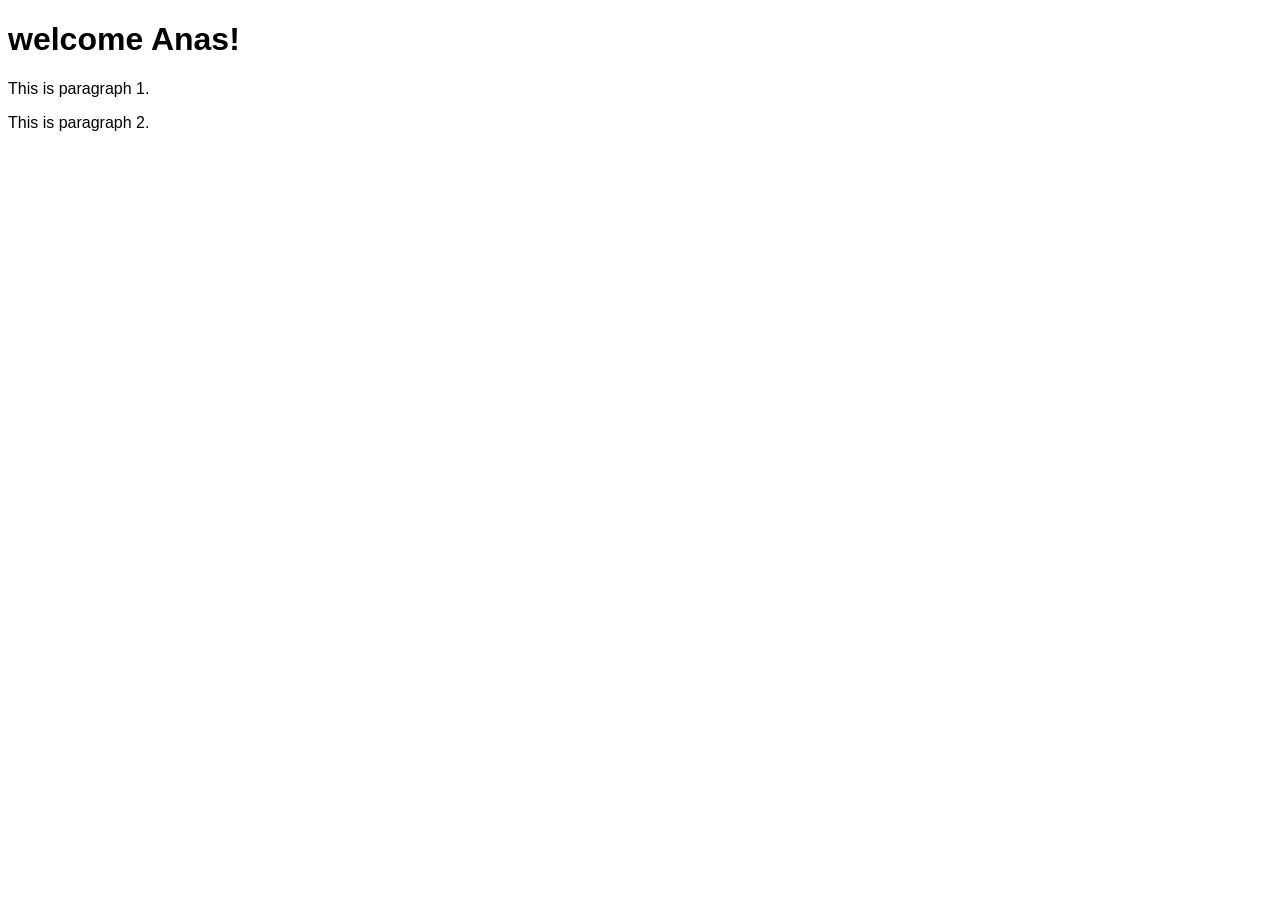
<file: DOM_manipulation/index.html>
<!DOCTYPE html>
<html lang="en">
  <head>
    <meta charset="UTF-8" />
    <meta http-equiv="X-UA-Compatible" content="IE=edge" />
    <meta name="viewport" content="width=device-width, initial-scale=1.0" />
    <title>Spider-Man</title>
    <link rel="stylesheet" href="style.css" />
  </head>
  <body>
    <!-- <h1>Spider Man</h1>
    <img src="spiderman_img.png" id="mainImg" />
    <h2>About</h2>
    <p>
      <b>Spider-Man</b> is a superhero appearing in American comic books
      published by
      <a href="https://www.google.com/search?q=Marvel+Comics">Marvel Comics</a>.
      Created by writer-editor <b>Stan Lee</b> and artist <b>Steve Ditko</b>, he
      first appeared in the anthology comic book
      <a href="https://www.google.com/search?q=Amazing+Fantasy"
        >Amazing Fantasy</a
      >
      #15 (August 1962) in the <a href="#">Silver Age of Comic Books</a>. He has
      been featured in comic books, television shows, films, video games,
      novels, and plays
    </p>

    <div class="box">
      <h4>Publication Info</h4>
      <ul>
        <li><a href="#" class="boxLink">Publisher</a></li>
        <li><a href="#" class="boxLink">First Appearance</a></li>
        <li>
          Created by
          <ul>
            <li><a href="#" class="boxLink">Stan Lee</a></li>
            <li><a href="#" class="boxLink">Steve Ditko</a></li>
          </ul>
        </li>
      </ul>
    </div>

    <h2>Creation & Development</h2>
    <p id="description">
      In 1962, with the success of the Fantastic Four, Marvel Comics editor and
      head writer Stan Lee was casting for a new superhero idea. He said the
      idea for Spider-Man arose from a surge in teenage demand for comic books
      and the desire to create a character with whom teens could identify. As
      with Fantastic Four, Lee saw Spider-Man as an opportunity to "get out of
      his system" what he felt was missing in comic books. In his autobiography,
      Lee cites the non-superhuman pulp magazine crime fighter the Spider as a
      great influence, and in a multitude of print and video interviews, Lee
      stated he was further inspired by seeing a spider climb up a wall—adding
      in his autobiography that he has told that story so often he has become
      unsure of whether or not this is true.
    </p>
    <div class="images">
      <img src="creation_1.png" class="oldImg" />
      <img src="creation_2.jpeg" class="oldImg" />
      <img src="creation_3.jpeg" class="oldImg" />
    </div> -->


<h1 id="main-heading">Welcome Guest</h1>
<p class="description">This is paragraph 1.</p>
<p class="description">This is paragraph 2.</p>


    <script src="app.js"></script>
  </body>
</html>
</file>
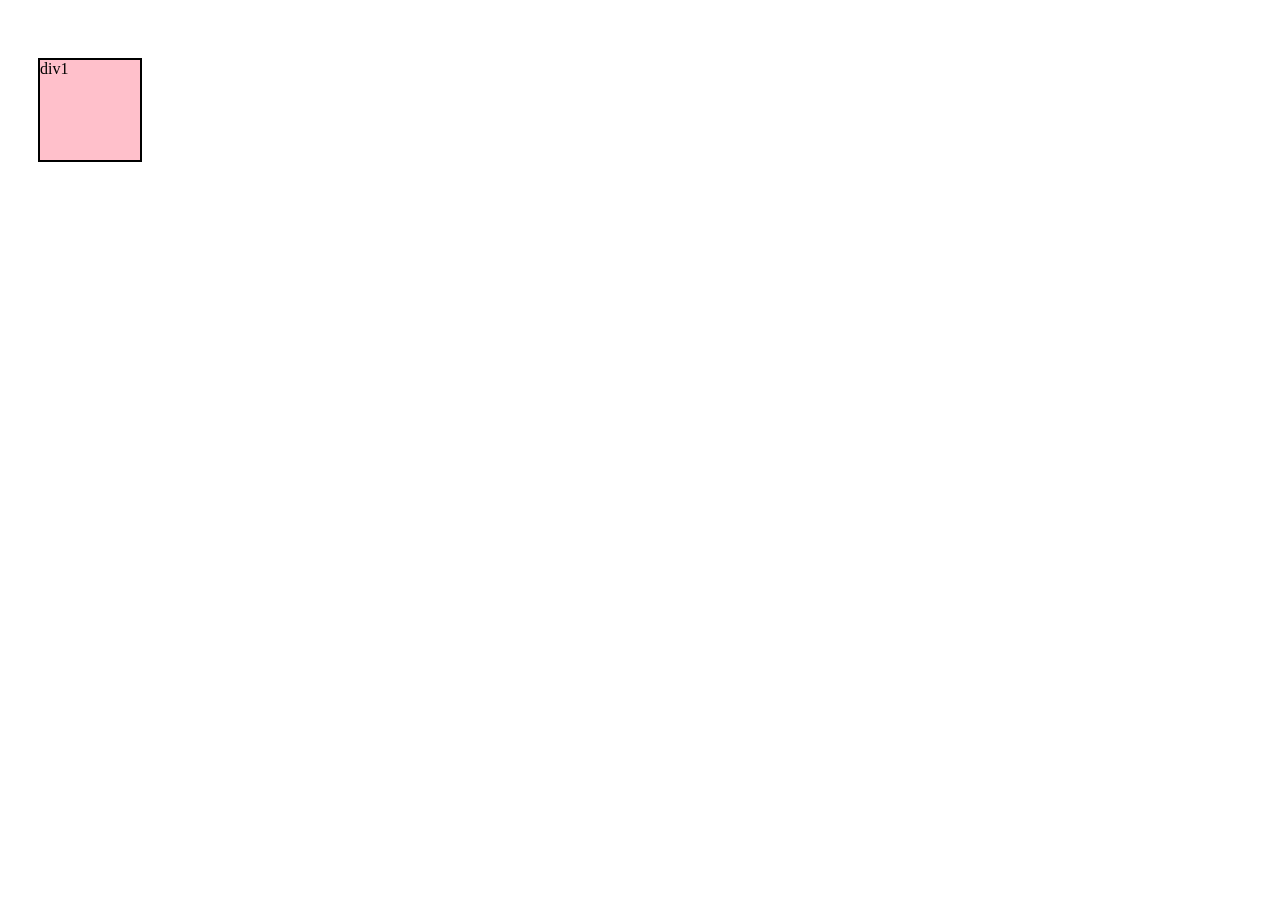
<file: basics_JavaScript/practice.html>
<!DOCTYPE html>
<html lang="en">
<head>
    <meta charset="UTF-8">
    <meta name="viewport" content="width=device-width, initial-scale=1.0">
    <link rel="stylesheet" href="practice.css">
    <title>Document</title>
</head>
<body>
    <div id="div1">div1</div>
    <script src="app.js"></script>
</body>
</html>
</file>
<file: DOM_manipulation/style.css>
body {
  font-family: Arial;
}

#mainImg {
  width: 35%;
}

.box {
  border: 0.25px solid black;
  background-color: lightgray;
  width: 200px;
  padding: 1rem;
}

.boxLink {
  text-decoration: none;
}

.oldImg {
  height: 200px;
  width: 200px;
  margin-right: 1rem;
}

#description {
  background-color: antiquewhite;
}

#purple{
  text-decoration: underline;
  color : purple;
  
}
</file>
<file: basics_JavaScript/practice.css>
div{
    height:100px;
    width: 100px;
    background-color: pink;
    border: 2px solid black;
    display:inline-block;
    margin-left: 30px;
    margin-top: 50px;
   
}

div:hover{
    transform: translate(50px,50px);
    transition: all 1.5s ease-out ;
}

@media (max-width: 200px) {
    div{
        background-color: blue;
    }
}

@media (min-width: 300px) and (max-width: 700px)  {
    div{
        background-color: brown;
    }
}
</file>
